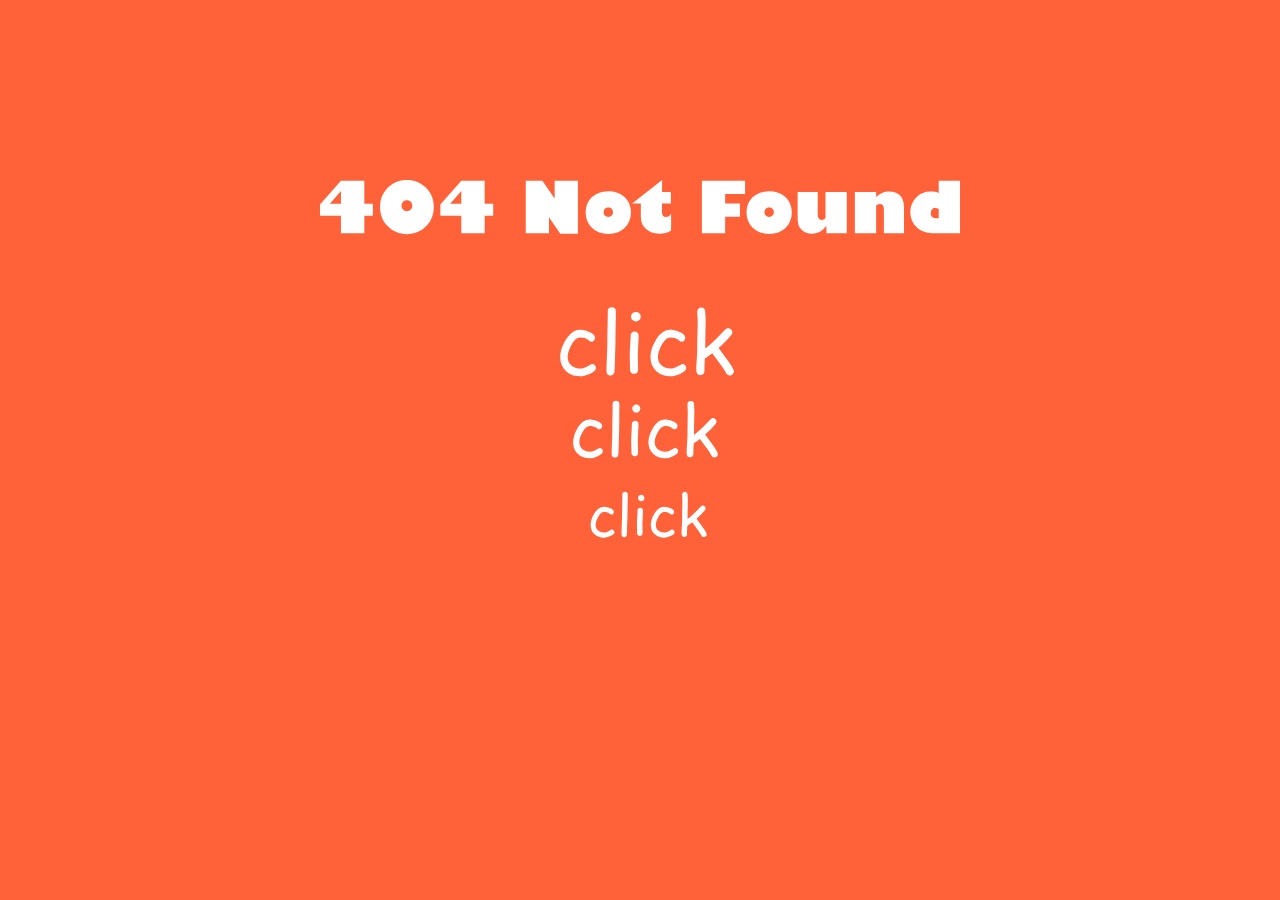
<file: content/404/index.html>
<!DOCTYPE html>
<html lang="en">

<head>
  <meta charset="UTF-8">
  <title>404 Pages</title>
  <meta name="viewport" content="width=device-width, initial-scale=1">
  <style>
    html {
      font-family: sans-serif;
      line-height: 1.15;
      -ms-text-size-adjust: 100%;
      -webkit-text-size-adjust: 100%
    }

    body {
      margin: 0
    }

    svg:not(:root) {
      overflow: hidden
    }

    canvas {
      display: block;
      width: 100vw;
      height: 100vh;
    }

    svg {
      position: fixed;
      top: 20vh;
      left: 25vw;
      width: 50%;
    }

  </style>
</head>

<body>
  <canvas id="c"></canvas>
  <script>
    /*
     * Anime v1.0.0
     * http://anime-js.com
     * Javascript animation engine
     * Copyright (c) 2016 Julian Garnier
     * http://juliangarnier.com
     * Released under the MIT license
     */
    var anime = function () {
      var x = {
          duration: 1E3,
          delay: 0,
          loop: !1,
          autoplay: !0,
          direction: "normal",
          easing: "easeOutElastic",
          elasticity: 400,
          round: !1,
          begin: void 0,
          update: void 0,
          complete: void 0
        },
        M = "translateX translateY translateZ rotate rotateX rotateY rotateZ scale scaleX scaleY scaleZ skewX skewY"
        .split(" "),
        e = function () {
          return {
            array: function (a) {
              return Array.isArray(a)
            },
            object: function (a) {
              return -1 < Object.prototype.toString.call(a).indexOf("Object")
            },
            html: function (a) {
              return a instanceof NodeList || a instanceof
              HTMLCollection
            },
            node: function (a) {
              return a.nodeType
            },
            svg: function (a) {
              return a instanceof SVGElement
            },
            number: function (a) {
              return !isNaN(parseInt(a))
            },
            string: function (a) {
              return "string" === typeof a
            },
            func: function (a) {
              return "function" === typeof a
            },
            undef: function (a) {
              return "undefined" === typeof a
            },
            "null": function (a) {
              return "null" === typeof a
            },
            hex: function (a) {
              return /(^#[0-9A-F]{6}$)|(^#[0-9A-F]{3}$)/i.test(a)
            },
            rgb: function (a) {
              return /^rgb/.test(a)
            },
            rgba: function (a) {
              return /^rgba/.test(a)
            },
            hsl: function (a) {
              return /^hsl/.test(a)
            },
            color: function (a) {
              return e.hex(a) || e.rgb(a) || e.rgba(a) || e.hsl(a)
            }
          }
        }(),
        y = function () {
          var a = {},
            b = {
              Sine: function (a) {
                return 1 - Math.cos(a * Math.PI / 2)
              },
              Circ: function (a) {
                return 1 - Math.sqrt(1 - a * a)
              },
              Elastic: function (a, b) {
                if (0 === a || 1 === a) return a;
                var f = 1 - Math.min(b, 998) / 1E3,
                  h = a / 1 - 1;
                return -(Math.pow(2, 10 * h) * Math.sin(2 * (h - f / (2 * Math.PI) * Math.asin(1)) * Math.PI / f))
              },
              Back: function (a) {
                return a * a * (3 * a - 2)
              },
              Bounce: function (a) {
                for (var b, f = 4; a < ((b = Math.pow(2, --f)) - 1) / 11;);
                return 1 / Math.pow(4, 3 - f) - 7.5625 * Math.pow((3 * b - 2) /
                  22 - a, 2)
              }
            };
          ["Quad", "Cubic", "Quart", "Quint", "Expo"].forEach(function (a, d) {
            b[a] = function (a) {
              return Math.pow(a, d + 2)
            }
          });
          Object.keys(b).forEach(function (c) {
            var d = b[c];
            a["easeIn" + c] = d;
            a["easeOut" + c] = function (a, b) {
              return 1 - d(1 - a, b)
            };
            a["easeInOut" + c] = function (a, b) {
              return .5 > a ? d(2 * a, b) / 2 : 1 - d(-2 * a + 2, b) / 2
            }
          });
          a.linear = function (a) {
            return a
          };
          return a
        }(),
        r = function (a) {
          return e.string(a) ? a : a + ""
        },
        z = function (a) {
          return a.replace(/([a-z])([A-Z])/g, "$1-$2").toLowerCase()
        },
        A = function (a) {
          if (e.color(a)) return !1;
          try {
            return document.querySelectorAll(a)
          } catch (b) {
            return !1
          }
        },
        t = function (a) {
          return a.reduce(function (a, c) {
            return a.concat(e.array(c) ? t(c) : c)
          }, [])
        },
        n = function (a) {
          if (e.array(a)) return a;
          e.string(a) && (a = A(a) || a);
          return e.html(a) ? [].slice.call(a) : [a]
        },
        B = function (a, b) {
          return a.some(function (a) {
            return a === b
          })
        },
        N = function (a, b) {
          var c = {};
          a.forEach(function (a) {
            var f = JSON.stringify(b.map(function (b) {
              return a[b]
            }));
            c[f] = c[f] || [];
            c[f].push(a)
          });
          return Object.keys(c).map(function (a) {
            return c[a]
          })
        },
        C = function (a) {
          return a.filter(function (a, c, d) {
            return d.indexOf(a) === c
          })
        },
        u =
        function (a) {
          var b = {},
            c;
          for (c in a) b[c] = a[c];
          return b
        },
        q = function (a, b) {
          for (var c in b) a[c] = e.undef(a[c]) ? b[c] : a[c];
          return a
        },
        O = function (a) {
          a = a.replace(/^#?([a-f\d])([a-f\d])([a-f\d])$/i, function (a, b, c, e) {
            return b + b + c + c + e + e
          });
          var b = /^#?([a-f\d]{2})([a-f\d]{2})([a-f\d]{2})$/i.exec(a);
          a = parseInt(b[1], 16);
          var c = parseInt(b[2], 16),
            b = parseInt(b[3], 16);
          return "rgb(" + a + "," + c + "," + b + ")"
        },
        P = function (a) {
          a = /hsl\((\d+),\s*([\d.]+)%,\s*([\d.]+)%\)/g.exec(a);
          var b = parseInt(a[1]) / 360,
            c = parseInt(a[2]) / 100,
            d = parseInt(a[3]) /
            100;
          a = function (a, b, c) {
            0 > c && (c += 1);
            1 < c && --c;
            return c < 1 / 6 ? a + 6 * (b - a) * c : .5 > c ? b : c < 2 / 3 ? a + (b - a) * (2 / 3 - c) * 6 : a
          };
          if (0 == c) c = d = b = d;
          else var f = .5 > d ? d * (1 + c) : d + c - d * c,
            h = 2 * d - f,
            c = a(h, f, b + 1 / 3),
            d = a(h, f, b),
            b = a(h, f, b - 1 / 3);
          return "rgb(" + 255 * c + "," + 255 * d + "," + 255 * b + ")"
        },
        k = function (a) {
          return /([\+\-]?[0-9|auto\.]+)(%|px|pt|em|rem|in|cm|mm|ex|pc|vw|vh|deg)?/.exec(a)[2]
        },
        D = function (a, b, c) {
          return k(b) ? b : -1 < a.indexOf("translate") ? k(c) ? b + k(c) : b + "px" : -1 < a.indexOf("rotate") || -
            1 < a.indexOf("skew") ? b + "deg" : b
        },
        E = function (a, b) {
          if ((e.node(a) ||
              e.svg(a)) && B(M, b)) return "transform";
          if ((e.node(a) || e.svg(a)) && "transform" !== b && v(a, b)) return "css";
          if ((e.node(a) || e.svg(a)) && (a.getAttribute(b) || a[b])) return "attribute";
          if (!e["null"](a[b]) && !e.undef(a[b])) return "object"
        },
        v = function (a, b) {
          return getComputedStyle(a).getPropertyValue(z(b))
        },
        Q = function (a, b) {
          var c = -1 < b.indexOf("scale") ? 1 : 0,
            d = a.style.transform;
          if (!d) return c;
          for (var f = /(\w+)\((.+?)\)/g, h = [], e = [], p = []; h = f.exec(d);) e.push(h[1]), p.push(h[2]);
          d = p.filter(function (a, c) {
            return e[c] === b
          });
          return d.length ?
            d[0] : c
        },
        F = function (a, b) {
          switch (E(a, b)) {
            case "transform":
              return Q(a, b);
            case "css":
              return v(a, b);
            case "attribute":
              return a.getAttribute(b)
          }
          return a[b] || 0
        },
        G = function (a, b, c) {
          if (e.color(b)) return b = e.rgb(b) || e.rgba(b) ? b : e.hex(b) ? O(b) : e.hsl(b) ? P(b) : void 0, b;
          if (k(b)) return b;
          a = k(a.to) ? k(a.to) : k(a.from);
          !a && c && (a = k(c));
          return a ? b + a : b
        },
        H = function (a) {
          var b = /-?\d*\.?\d+/g;
          return {
            original: a,
            numbers: r(a).match(b) ? r(a).match(b).map(Number) : [0],
            strings: r(a).split(b)
          }
        },
        R = function (a, b, c) {
          return b.reduce(function (b,
            f, e) {
            f = f ? f : c[e - 1];
            return b + a[e - 1] + f
          })
        },
        S = function (a) {
          a = a ? t(e.array(a) ? a.map(n) : n(a)) : [];
          return a.map(function (a, c) {
            return {
              target: a,
              id: c
            }
          })
        },
        T = function (a, b) {
          var c = [],
            d;
          for (d in a)
            if (!x.hasOwnProperty(d) && "targets" !== d) {
              var f = e.object(a[d]) ? u(a[d]) : {
                value: a[d]
              };
              f.name = d;
              c.push(q(f, b))
            } return c
        },
        I = function (a, b, c, d) {
          "transform" === c ? (c = a + "(" + D(a, b.from, b.to) + ")", b = a + "(" + D(a, b.to) + ")") : (a =
            "css" === c ? v(d, a) : void 0, c = G(b, b.from, a), b = G(b, b.to, a));
          return {
            from: H(c),
            to: H(b)
          }
        },
        U = function (a, b) {
          var c = [];
          a.forEach(function (d,
            f) {
            var h = d.target;
            return b.forEach(function (b) {
              var p = E(h, b.name);
              if (p) {
                var k;
                k = b.name;
                var g = b.value,
                  g = n(e.func(g) ? g(h, f) : g);
                k = {
                  from: 1 < g.length ? g[0] : F(h, k),
                  to: 1 < g.length ? g[1] : g[0]
                };
                g = u(b);
                g.animatables = d;
                g.type = p;
                g.from = I(b.name, k, g.type, h).from;
                g.to = I(b.name, k, g.type, h).to;
                g.round = e.color(k.from) || g.round ? 1 : 0;
                g.delay = (e.func(g.delay) ? g.delay(h, f, a.length) : g.delay) / l.speed;
                g.duration = (e.func(g.duration) ? g.duration(h, f, a.length) : g.duration) / l.speed;
                c.push(g)
              }
            })
          });
          return c
        },
        V = function (a, b) {
          var c = U(a,
            b);
          return N(c, ["name", "from", "to", "delay", "duration"]).map(function (a) {
            var b = u(a[0]);
            b.animatables = a.map(function (a) {
              return a.animatables
            });
            b.totalDuration = b.delay + b.duration;
            return b
          })
        },
        w = function (a, b) {
          a.tweens.forEach(function (c) {
            var d = c.from,
              f = a.duration - (c.delay + c.duration);
            c.from = c.to;
            c.to = d;
            b && (c.delay = f)
          });
          a.reversed = a.reversed ? !1 : !0
        },
        J = function (a) {
          var b = [],
            c = [];
          a.tweens.forEach(function (a) {
            if ("css" === a.type || "transform" === a.type) b.push("css" === a.type ? z(a.name) : "transform"), a
              .animatables.forEach(function (a) {
                c.push(a.target)
              })
          });
          return {
            properties: C(b).join(", "),
            elements: C(c)
          }
        },
        W = function (a) {
          var b = J(a);
          b.elements.forEach(function (a) {
            a.style.willChange = b.properties
          })
        },
        X = function (a) {
          J(a).elements.forEach(function (a) {
            a.style.removeProperty("will-change")
          })
        },
        Y = function (a, b) {
          var c = a.path,
            d = a.value * b,
            f = function (f) {
              f = f || 0;
              return c.getPointAtLength(1 < b ? a.value + f : d + f)
            },
            e = f(),
            k = f(-1),
            f = f(1);
          switch (a.name) {
            case "translateX":
              return e.x;
            case "translateY":
              return e.y;
            case "rotate":
              return 180 * Math.atan2(f.y - k.y, f.x - k.x) / Math.PI
          }
        },
        Z = function (a,
          b) {
          var c = Math.min(Math.max(b - a.delay, 0), a.duration) / a.duration,
            d = a.to.numbers.map(function (b, d) {
              var e = a.from.numbers[d],
                k = y[a.easing](c, a.elasticity),
                e = a.path ? Y(a, k) : e + k * (b - e);
              return e = a.round ? Math.round(e * a.round) / a.round : e
            });
          return R(d, a.to.strings, a.from.strings)
        },
        K = function (a, b) {
          var c = void 0;
          a.time = Math.min(b, a.duration);
          a.progress = a.time / a.duration * 100;
          a.tweens.forEach(function (a) {
            a.currentValue = Z(a, b);
            var d = a.currentValue;
            a.animatables.forEach(function (b) {
              var e = b.id;
              switch (a.type) {
                case "css":
                  b.target.style[a.name] =
                    d;
                  break;
                case "attribute":
                  b.target.setAttribute(a.name, d);
                  break;
                case "object":
                  b.target[a.name] = d;
                  break;
                case "transform":
                  c || (c = {}), c[e] || (c[e] = []), c[e].push(d)
              }
            })
          });
          if (c)
            for (var d in c) a.animatables[d].target.style.transform = c[d].join(" ");
          a.settings.update && a.settings.update(a)
        },
        L = function (a) {
          var b = {};
          b.animatables = S(a.targets);
          b.settings = q(a, x);
          b.properties = T(a, b.settings);
          b.tweens = V(b.animatables, b.properties);
          b.duration = b.tweens.length ? Math.max.apply(Math, b.tweens.map(function (a) {
              return a.totalDuration
            })) :
            a.duration / l.speed;
          b.time = 0;
          b.progress = 0;
          b.running = !1;
          b.ended = !1;
          return b
        },
        m = [],
        l = function (a) {
          var b = L(a),
            c = {
              tick: function () {
                if (b.running) {
                  b.ended = !1;
                  c.now = +new Date;
                  c.current = c.last + c.now - c.start;
                  K(b, c.current);
                  var a = b.settings;
                  a.begin && c.current >= a.delay && (a.begin(b), a.begin = void 0);
                  c.current >= b.duration ? (a.loop ? (c.start = +new Date, "alternate" === a.direction && w(b, !0),
                    e.number(a.loop) && a.loop--, c.raf = requestAnimationFrame(c.tick)) : (b.ended = !0, a
                    .complete && a.complete(b), b.pause()), c.last = 0) : c.raf = requestAnimationFrame(c.tick)
                }
              }
            };
          b.seek = function (a) {
            K(b, a / 100 * b.duration)
          };
          b.pause = function () {
            b.running = !1;
            cancelAnimationFrame(c.raf);
            X(b);
            var a = m.indexOf(b); - 1 < a && m.splice(a, 1)
          };
          b.play = function (a) {
            a && (b = q(L(q(a, b.settings)), b));
            b.pause();
            b.running = !0;
            c.start = +new Date;
            c.last = b.ended ? 0 : b.time;
            a = b.settings;
            "reverse" === a.direction && w(b);
            "alternate" !== a.direction || a.loop || (a.loop = 1);
            W(b);
            m.push(b);
            c.raf = requestAnimationFrame(c.tick)
          };
          b.restart = function () {
            b.reversed && w(b);
            b.pause();
            b.seek(0);
            b.play()
          };
          b.settings.autoplay && b.play();
          return b
        };
      l.speed = 1;
      l.list = m;
      l.remove = function (a) {
        a = t(e.array(a) ? a.map(n) : n(a));
        for (var b = m.length - 1; 0 <= b; b--)
          for (var c = m[b], d = c.tweens.length - 1; 0 <= d; d--)
            for (var f = c.tweens[d], h = f.animatables.length - 1; 0 <= h; h--) B(a, f.animatables[h].target) && (f
              .animatables.splice(h, 1), f.animatables.length || c.tweens.splice(d, 1), c.tweens.length || c
              .pause())
      };
      l.easings = y;
      l.getValue = F;
      l.path = function (a) {
        a = e.string(a) ? A(a)[0] : a;
        return {
          path: a,
          value: a.getTotalLength()
        }
      };
      l.random = function (a, b) {
        return Math.floor(Math.random() *
          (b - a + 1)) + a
      };
      return l
    }();

  </script>
  <script>
    var c = document.getElementById("c");
    var ctx = c.getContext("2d");
    var cH;
    var cW;
    var bgColor = "#FF6138";
    var animations = [];
    var circles = [];

    var colorPicker = (function () {
      var colors = ["#FF6138", "#FFBE53", "#2980B9", "#282741"];
      var index = 0;

      function next() {
        index = index++ < colors.length - 1 ? index : 0;
        return colors[index];
      }

      function current() {
        return colors[index]
      }
      return {
        next: next,
        current: current
      }
    })();

    function removeAnimation(animation) {
      var index = animations.indexOf(animation);
      if (index > -1) animations.splice(index, 1);
    }

    function calcPageFillRadius(x, y) {
      var l = Math.max(x - 0, cW - x);
      var h = Math.max(y - 0, cH - y);
      return Math.sqrt(Math.pow(l, 2) + Math.pow(h, 2));
    }

    function addClickListeners() {
      document.addEventListener("touchstart", handleEvent);
      document.addEventListener("mousedown", handleEvent);
    };

    function handleEvent(e) {
      if (e.touches) {
        e.preventDefault();
        e = e.touches[0];
      }
      var currentColor = colorPicker.current();
      var nextColor = colorPicker.next();
      var targetR = calcPageFillRadius(e.pageX, e.pageY);
      var rippleSize = Math.min(200, (cW * .4));
      var minCoverDuration = 750;

      var pageFill = new Circle({
        x: e.pageX,
        y: e.pageY,
        r: 0,
        fill: nextColor
      });
      var fillAnimation = anime({
        targets: pageFill,
        r: targetR,
        duration: Math.max(targetR / 2, minCoverDuration),
        easing: "easeOutQuart",
        complete: function () {
          bgColor = pageFill.fill;
          removeAnimation(fillAnimation);
        }
      });

      var ripple = new Circle({
        x: e.pageX,
        y: e.pageY,
        r: 0,
        fill: currentColor,
        stroke: {
          width: 3,
          color: currentColor
        },
        opacity: 1
      });
      var rippleAnimation = anime({
        targets: ripple,
        r: rippleSize,
        opacity: 0,
        easing: "easeOutExpo",
        duration: 900,
        complete: removeAnimation
      });

      var particles = [];
      for (var i = 0; i < 32; i++) {
        var particle = new Circle({
          x: e.pageX,
          y: e.pageY,
          fill: currentColor,
          r: anime.random(24, 48)
        })
        particles.push(particle);
      }
      var particlesAnimation = anime({
        targets: particles,
        x: function (particle) {
          return particle.x + anime.random(rippleSize, -rippleSize);
        },
        y: function (particle) {
          return particle.y + anime.random(rippleSize * 1.15, -rippleSize * 1.15);
        },
        r: 0,
        easing: "easeOutExpo",
        duration: anime.random(1000, 1300),
        complete: removeAnimation
      });
      animations.push(fillAnimation, rippleAnimation, particlesAnimation);
    }

    function extend(a, b) {
      for (var key in b) {
        if (b.hasOwnProperty(key)) {
          a[key] = b[key];
        }
      }
      return a;
    }

    var Circle = function (opts) {
      extend(this, opts);
    }

    Circle.prototype.draw = function () {
      ctx.globalAlpha = this.opacity || 1;
      ctx.beginPath();
      ctx.arc(this.x, this.y, this.r, 0, 2 * Math.PI, false);
      if (this.stroke) {
        ctx.strokeStyle = this.stroke.color;
        ctx.lineWidth = this.stroke.width;
        ctx.stroke();
      }
      if (this.fill) {
        ctx.fillStyle = this.fill;
        ctx.fill();
      }
      ctx.closePath();
      ctx.globalAlpha = 1;
    }

    var animate = anime({
      duration: Infinity,
      update: function () {
        ctx.fillStyle = bgColor;
        ctx.fillRect(0, 0, cW, cH);
        animations.forEach(function (anim) {
          anim.animatables.forEach(function (animatable) {
            animatable.target.draw();
          });
        });
      }
    });

    var resizeCanvas = function () {
      cW = window.innerWidth;
      cH = window.innerHeight;
      c.width = cW * devicePixelRatio;
      c.height = cH * devicePixelRatio;
      ctx.scale(devicePixelRatio, devicePixelRatio);
    };

    (function init() {
      resizeCanvas();
      if (window.CP) {
        // CodePen's loop detection was causin' problems
        // and I have no idea why, so...
        window.CP.PenTimer.MAX_TIME_IN_LOOP_WO_EXIT = 6000;
      }
      window.addEventListener("resize", resizeCanvas);
      addClickListeners();
      if (!!window.location.pathname.match(/fullcpgrid/)) {
        startFauxClicking();
      }
      handleInactiveUser();
    })();

    function handleInactiveUser() {
      var inactive = setTimeout(function () {
        fauxClick(cW / 2, cH / 2);
      }, 2000);

      function clearInactiveTimeout() {
        clearTimeout(inactive);
        document.removeEventListener("mousedown", clearInactiveTimeout);
        document.removeEventListener("touchstart", clearInactiveTimeout);
      }

      document.addEventListener("mousedown", clearInactiveTimeout);
      document.addEventListener("touchstart", clearInactiveTimeout);
    }

    function startFauxClicking() {
      setTimeout(function () {
        fauxClick(anime.random(cW * .2, cW * .8), anime.random(cH * .2, cH * .8));
        startFauxClicking();
      }, anime.random(200, 900));
    }

    function fauxClick(x, y) {
      var fauxClick = new Event("mousedown");
      fauxClick.pageX = x;
      fauxClick.pageY = y;
      document.dispatchEvent(fauxClick);
    }

  </script>
  <svg version="1.1" id="图层_1" xmlns="http://www.w3.org/2000/svg" xmlns:xlink="http://www.w3.org/1999/xlink" x="0px"
    y="0px" viewBox="0 0 908.3 507.7" style="enable-background:new 0 0 908.3 507.7;" xml:space="preserve">
    <style type="text/css">
      .st0 {
        fill: #FFFFFF;
      }

    </style>
    <g>
      <path class="st0"
        d="M62.9,75.7H29.7v-25H0V34.8L29.7,1.2h33.2v32.5H75v17H62.9V75.7z M29.7,33.7V15.6L14,33.7H29.7z" />
      <path class="st0" d="M123.3,0c10.8,0,19.8,3.7,27.2,11.1s11,16.5,11,27.3s-3.7,20-11,27.4c-7.4,7.4-16.4,11.1-27.2,11.1
   c-10.7,0-19.8-3.7-27.1-11.1c-7.4-7.4-11-16.6-11-27.4s3.7-19.9,11-27.3C103.5,3.7,112.5,0,123.3,0z M123.3,44.2
   c2.2,0,4-0.7,5.5-2.2c1.4-1.5,2.1-3.3,2.1-5.6s-0.7-4.1-2.1-5.6c-1.4-1.5-3.3-2.2-5.5-2.2c-2.1,0-3.9,0.7-5.4,2.2
   c-1.4,1.5-2.2,3.4-2.2,5.6s0.7,4.1,2.2,5.6C119.3,43.4,121.1,44.2,123.3,44.2z" />
      <path class="st0" d="M233.7,75.7h-33.2v-25h-29.7V34.8l29.7-33.6h33.2v32.5h12.1v17h-12.1V75.7L233.7,75.7z M200.5,33.7V15.6
   l-15.7,18.1H200.5z" />
      <path class="st0" d="M366,76.3h-25l-16-23.5v22.9h-33V1.2h23.6L333,26.4V1.2h33V76.3z" />
      <path class="st0"
        d="M409.1,76.6c-9.3,0-17-2.8-23-8.4S377,55.3,377,46.3s3-16.4,8.9-22s13.7-8.5,23.1-8.5c9.5,0,17.3,2.8,23.3,8.5
   s9,13,9,22s-3,16.3-9,21.9C426.4,73.7,418.6,76.6,409.1,76.6z M409.1,38.9c-2,0-3.5,0.6-4.8,1.9c-1.2,1.3-1.8,2.9-1.8,4.9
   s0.6,3.6,1.8,4.8s2.8,1.9,4.8,1.9s3.6-0.6,4.8-1.9c1.2-1.2,1.9-2.8,1.9-4.8s-0.6-3.6-1.9-4.9C412.7,39.5,411.1,38.9,409.1,38.9z" />
      <path class="st0" d="M498,16.9v16.5h-12.6V46c0,4.3,1.9,6.4,5.7,6.4c2.8,0,5.2-1.4,7.2-4.2v23.3c-4.8,3.1-10.5,4.7-17.3,4.7
   c-7.3,0-13.4-2.2-18.3-6.5c-5-4.3-7.4-10.3-7.4-17.9V33.4H443l42.5-33.3v16.8C485.5,16.9,498,16.9,498,16.9z" />
      <path class="st0" d="M542,75.7V1.2h61.3v18.7H575v13.5h21v18.7h-21v23.6C575,75.7,542,75.7,542,75.7z" />
      <path class="st0" d="M637.4,76.6c-9.3,0-17-2.8-23-8.4s-9.1-12.9-9.1-21.9s3-16.4,8.9-22s13.7-8.5,23.1-8.5
   c9.5,0,17.3,2.8,23.3,8.5s9,13,9,22s-3,16.3-9,21.9C654.7,73.7,646.9,76.6,637.4,76.6z M637.4,38.9c-2,0-3.5,0.6-4.8,1.9
   c-1.2,1.3-1.8,2.9-1.8,4.9s0.6,3.6,1.8,4.8s2.8,1.9,4.8,1.9s3.6-0.6,4.8-1.9c1.2-1.2,1.9-2.8,1.9-4.8s-0.6-3.6-1.9-4.9
   C641,39.5,639.4,38.9,637.4,38.9z" />
      <path class="st0" d="M747.6,16.9v58.8h-28.9V65.4h-0.2c-3,3.7-6,6.5-9.1,8.2s-6.8,2.6-11,2.6c-6.2,0-11.1-1.8-14.9-5.5
   s-5.6-8.8-5.6-15.3V16.9h28.5v31.7c0,5.3,1.8,8,5.5,8c2.4,0,4.3-1,5.5-3.1V16.9H747.6z" />
      <path class="st0" d="M789.3,16.9v7.4c5.1-5.2,11.1-7.9,18.2-7.9c6.9,0,12.1,1.9,15.8,5.7s5.5,9.5,5.5,17v36.5h-28.5V41.4
   c0-4.9-1.9-7.3-5.6-7.3c-1.8,0-3.6,0.6-5.4,1.9v39.7h-30.2V16.9H789.3z" />
      <path class="st0" d="M908.3,1.2v74.5h-35.9c-11,0-19.5-2.8-25.5-8.5s-9.1-12.8-9.1-21.4c0-8.4,2.8-15.4,8.3-21s12.4-8.4,20.6-8.4
   c4.6,0,8.3,0.7,11.4,2.1V1.2H908.3z M878.1,54.3V41.1c-1.5-1-3.2-1.5-5.1-1.5c-1.8,0-3.3,0.7-4.4,2.1s-1.8,3.2-1.8,5.3
   c0,2.5,0.7,4.3,2.1,5.5c1.4,1.2,3.7,1.7,6.8,1.7L878.1,54.3L878.1,54.3z" />
    </g>
    <g>
      <path class="st0" d="M369.3,278.7c-8,0-14.7-2.4-20-7.3c-5.6-5.1-8.4-11.8-8.4-20.1c0-7.9,2.6-16.1,7.9-24.6
   c5.9-9.4,12.5-14.1,19.8-14.1c3.8,0,8.1,0.9,12.8,2.7c6,2.3,9,5.1,9,8.4c0,1.5-0.5,2.8-1.5,4s-2.2,1.7-3.6,1.7c-1.1,0-2.1-0.3-3-1
   c-0.8-0.7-1.7-1.4-2.4-2c-2.3-1.8-6.1-2.8-11.3-2.8c-4,0-7.9,3.6-11.8,10.7c-3.6,6.5-5.3,12.2-5.3,16.9c0,5.2,1.8,9.2,5.3,12.2
   c3.3,2.8,7.5,4.2,12.7,4.2c2.3,0,4.8-0.6,7.5-1.9l6.8-3.6c1.2-0.6,2-0.9,2.5-0.9c1.4,0,2.7,0.6,3.8,1.7c1.1,1.2,1.6,2.5,1.6,4
   c0,2.9-3,5.6-9,8.3C377.1,277.5,372.8,278.7,369.3,278.7z" />
      <path class="st0" d="M419.4,228.9l-0.9,29.1c0,3.1-0.2,7.6-0.5,13.6c-0.4,3.9-2.3,5.9-5.7,5.9c-3.8,0-5.7-2-5.7-6
   c0-4.7,0.2-11.8,0.6-21.3c0.4-9.5,0.6-16.6,0.6-21.3c0-6.2,0.1-13.2,0.3-21.2c0.2-7.9,0.3-15,0.3-21.2c0-3.9,1.9-5.9,5.7-5.9
   c3.9,0,5.8,2,5.8,5.9c0,6.2-0.1,13.2-0.3,21.2C419.4,215.7,419.4,222.8,419.4,228.9z" />
      <path class="st0" d="M451.1,248.4c0,2.3,0.1,5.9,0.2,10.5c0.1,4.7,0.2,8.2,0.2,10.5c0,1.7-0.5,3.1-1.6,4.2s-2.4,1.6-4.2,1.6
   c-1.7,0-3.1-0.5-4.1-1.6c-1.1-1.1-1.6-2.5-1.6-4.2c0-2.3-0.1-5.8-0.2-10.5c-0.1-4.7-0.2-8.2-0.2-10.5c0-3.7,0.2-8.3,0.6-13.7
   c0.4-5.5,0.6-10.1,0.6-13.7c0-1.8,0.5-3.2,1.6-4.3s2.5-1.6,4.1-1.6c1.7,0,3.1,0.5,4.1,1.6c1.1,1.1,1.6,2.5,1.6,4.3
   c0,3.7-0.2,8.3-0.6,13.7C451.4,240.1,451.1,244.7,451.1,248.4z M448.4,200.8c-1.9,0-3.5-0.7-4.9-2s-2.1-2.9-2.1-4.8
   s0.7-3.5,2.1-4.8s3-2,4.9-2s3.5,0.7,4.8,2s2,2.9,2,4.8s-0.7,3.5-2,4.8S450.4,200.8,448.4,200.8z" />
      <path class="st0" d="M497.4,278.7c-8,0-14.7-2.4-20-7.3c-5.6-5.1-8.4-11.8-8.4-20.1c0-7.9,2.6-16.1,7.9-24.6
   c5.9-9.4,12.5-14.1,19.8-14.1c3.8,0,8.1,0.9,12.8,2.7c6,2.3,9,5.1,9,8.4c0,1.5-0.5,2.8-1.5,4s-2.2,1.7-3.6,1.7c-1.1,0-2.1-0.3-3-1
   c-0.8-0.7-1.7-1.4-2.4-2c-2.3-1.8-6.1-2.8-11.3-2.8c-4,0-7.9,3.6-11.8,10.7c-3.6,6.5-5.3,12.2-5.3,16.9c0,5.2,1.8,9.2,5.3,12.2
   c3.3,2.8,7.5,4.2,12.7,4.2c2.3,0,4.8-0.6,7.5-1.9l6.8-3.6c1.2-0.6,2-0.9,2.5-0.9c1.4,0,2.7,0.6,3.8,1.7c1.1,1.2,1.6,2.5,1.6,4
   c0,2.9-3,5.6-9,8.3C505.3,277.5,500.9,278.7,497.4,278.7z" />
      <path class="st0" d="M581.3,277.4c-2.1,0-3.8-1.1-5-3.4c-2-3.9-5.1-8.6-9.2-14l-10.4-14.1c-2.3,1.8-5.8,4.3-10.5,7.6
   c-0.4,6.1-0.6,12-0.6,17.7c0,1.8-0.5,3.2-1.6,4.3c-1.1,1.1-2.5,1.6-4.1,1.6c-3.9,0-5.9-2.7-5.9-8c0-3.2,0.2-8.1,0.7-14.6
   c0.4-6.5,0.7-11.3,0.7-14.6c0-5.9,0.1-12.7,0.3-20.4c0.2-7.6,0.3-14.4,0.3-20.2c0-1.8-0.1-3.8-0.3-6.2c-0.2-2.4-0.3-4.5-0.3-6.2
   s0.5-3.2,1.6-4.3s2.5-1.6,4.1-1.6c1.7,0,3.1,0.5,4.1,1.6c1.1,1.1,1.6,2.5,1.6,4.3s0.1,3.9,0.3,6.4c0.2,2.4,0.3,4.6,0.3,6.4
   l-0.4,18.9c-0.2,6.8-0.3,13.6-0.2,20.4c5.3-4.1,10.4-8.5,15.4-13.4l12.9-13.3c1.3-1.3,2.7-2,4.2-2s2.9,0.6,4.1,1.8s1.8,2.6,1.8,4.2
   c0,1.3-0.6,2.6-1.7,3.9c-4.8,5.6-10.7,11.7-17.8,18.1l12.8,17.4c6,8.2,9,13.5,9,15.9c0,1.6-0.6,2.9-1.8,4
   C584.5,276.7,582.9,277.4,581.3,277.4z" />
    </g>
    <g>
      <path class="st0" d="M403.1,507.7c-5.3,0-9.8-1.6-13.4-4.8c-3.8-3.4-5.6-7.9-5.6-13.4c0-5.3,1.8-10.7,5.3-16.4
   c3.9-6.3,8.3-9.4,13.2-9.4c2.6,0,5.4,0.6,8.6,1.8c4,1.5,6,3.4,6,5.6c0,1-0.3,1.9-1,2.6c-0.7,0.8-1.5,1.2-2.4,1.2
   c-0.8,0-1.4-0.2-2-0.7s-1.1-0.9-1.6-1.3c-1.5-1.2-4-1.8-7.5-1.8c-2.7,0-5.3,2.4-7.9,7.1c-2.4,4.3-3.6,8.1-3.6,11.3
   c0,3.4,1.2,6.1,3.5,8.1c2.2,1.8,5,2.8,8.4,2.8c1.6,0,3.2-0.4,5-1.3l4.5-2.4c0.8-0.4,1.3-0.6,1.7-0.6c1,0,1.8,0.4,2.5,1.2
   c0.7,0.8,1.1,1.6,1.1,2.6c0,1.9-2,3.7-6,5.5C408.4,506.9,405.4,507.7,403.1,507.7z" />
      <path class="st0" d="M436.4,474.5l-0.6,19.4c0,2.1-0.1,5.1-0.3,9.1c-0.3,2.6-1.5,3.9-3.8,3.9c-2.6,0-3.8-1.3-3.8-4
   c0-3.2,0.1-7.9,0.4-14.2c0.3-6.3,0.4-11,0.4-14.2c0-4.1,0.1-8.8,0.2-14.1c0.1-5.3,0.2-10,0.2-14.1c0-2.6,1.3-3.9,3.8-3.9
   c2.6,0,3.9,1.3,3.9,3.9c0,4.1-0.1,8.8-0.2,14.1C436.5,465.7,436.4,470.4,436.4,474.5z" />
      <path class="st0"
        d="M457.6,487.5c0,1.6,0,3.9,0.1,7s0.1,5.4,0.1,7c0,1.1-0.4,2.1-1.1,2.8c-0.7,0.7-1.6,1.1-2.8,1.1
   c-1.1,0-2-0.4-2.8-1.1c-0.7-0.7-1.1-1.7-1.1-2.8c0-1.6,0-3.9-0.1-7s-0.1-5.4-0.1-7c0-2.4,0.1-5.5,0.4-9.2s0.4-6.7,0.4-9.2
   c0-1.2,0.4-2.1,1.1-2.9c0.7-0.7,1.6-1.1,2.8-1.1c1.1,0,2,0.4,2.8,1.1c0.7,0.7,1.1,1.7,1.1,2.9c0,2.4-0.1,5.5-0.4,9.2
   C457.9,482,457.6,485.1,457.6,487.5z M455.9,455.8c-1.3,0-2.3-0.4-3.2-1.3c-0.9-0.9-1.4-2-1.4-3.2s0.5-2.3,1.4-3.2
   c0.9-0.9,2-1.3,3.2-1.3s2.3,0.4,3.2,1.3c0.9,0.9,1.3,2,1.3,3.2s-0.4,2.3-1.3,3.2C458.3,455.3,457.1,455.8,455.9,455.8z" />
      <path class="st0" d="M488.5,507.7c-5.3,0-9.8-1.6-13.4-4.8c-3.8-3.4-5.6-7.9-5.6-13.4c0-5.3,1.8-10.7,5.3-16.4
   c3.9-6.3,8.3-9.4,13.2-9.4c2.6,0,5.4,0.6,8.6,1.8c4,1.5,6,3.4,6,5.6c0,1-0.3,1.9-1,2.6c-0.7,0.8-1.5,1.2-2.4,1.2
   c-0.8,0-1.4-0.2-2-0.7s-1.1-0.9-1.6-1.3c-1.5-1.2-4-1.8-7.5-1.8c-2.7,0-5.3,2.4-7.9,7.1c-2.4,4.3-3.6,8.1-3.6,11.3
   c0,3.4,1.2,6.1,3.5,8.1c2.2,1.8,5,2.8,8.4,2.8c1.6,0,3.2-0.4,5-1.3l4.5-2.4c0.8-0.4,1.3-0.6,1.7-0.6c1,0,1.8,0.4,2.5,1.2
   c0.7,0.8,1.1,1.6,1.1,2.6c0,1.9-2,3.7-6,5.5C493.8,506.9,490.9,507.7,488.5,507.7z" />
      <path class="st0" d="M544.6,506.8c-1.4,0-2.5-0.8-3.3-2.3c-1.4-2.6-3.4-5.7-6.1-9.3l-6.9-9.4c-1.5,1.2-3.9,2.9-7,5
   c-0.3,4-0.4,8-0.4,11.8c0,1.2-0.4,2.1-1.1,2.9c-0.7,0.7-1.6,1.1-2.8,1.1c-2.6,0-3.9-1.8-3.9-5.3c0-2.2,0.1-5.4,0.4-9.7
   c0.3-4.3,0.4-7.5,0.4-9.7c0-4,0.1-8.5,0.2-13.6s0.2-9.6,0.2-13.5c0-1.2-0.1-2.6-0.2-4.1c-0.1-1.6-0.2-3-0.2-4.1s0.4-2.1,1.1-2.9
   c0.7-0.7,1.6-1.1,2.8-1.1c1.1,0,2,0.4,2.8,1.1c0.7,0.7,1.1,1.7,1.1,2.9c0,1.2,0.1,2.6,0.2,4.2s0.2,3,0.2,4.2l-0.3,12.6
   c-0.1,4.5-0.2,9.1-0.1,13.6c3.5-2.7,7-5.7,10.2-8.9l8.6-8.9c0.9-0.9,1.8-1.3,2.8-1.3s1.9,0.4,2.8,1.2c0.8,0.8,1.2,1.7,1.2,2.8
   c0,0.9-0.4,1.8-1.1,2.6c-3.2,3.8-7.1,7.8-11.8,12.1l8.5,11.6c4,5.4,6,9,6,10.6c0,1-0.4,1.9-1.2,2.7
   C546.9,506.5,545.6,506.8,544.6,506.8z" />
    </g>
    <g>
      <path class="st0" d="M382.9,395c-6.7,0-12.2-2-16.7-6.1c-4.7-4.2-7-9.8-7-16.7c0-6.6,2.2-13.4,6.6-20.5
   c4.9-7.8,10.4-11.7,16.5-11.7c3.2,0,6.8,0.7,10.7,2.2c5,1.9,7.5,4.3,7.5,7c0,1.2-0.4,2.3-1.2,3.3c-0.8,1-1.8,1.4-3,1.4
   c-0.9,0-1.8-0.3-2.5-0.9s-1.4-1.1-2-1.7c-1.9-1.5-5.1-2.3-9.4-2.3c-3.3,0-6.6,3-9.9,8.9c-3,5.4-4.4,10.1-4.4,14.1
   c0,4.3,1.5,7.7,4.4,10.2c2.7,2.3,6.3,3.5,10.5,3.5c2,0,4-0.5,6.3-1.6l5.7-3c1-0.5,1.7-0.8,2.1-0.8c1.2,0,2.2,0.5,3.1,1.4
   c0.9,1,1.3,2.1,1.3,3.3c0,2.4-2.5,4.7-7.5,6.9C389.4,394,385.9,395,382.9,395z" />
      <path class="st0" d="M424.6,353.5l-0.7,24.3c0,2.6-0.1,6.3-0.4,11.3c-0.3,3.3-1.9,4.9-4.8,4.9c-3.2,0-4.8-1.7-4.8-5
   c0-3.9,0.2-9.9,0.5-17.7c0.4-7.9,0.5-13.8,0.5-17.7c0-5.1,0.1-11,0.2-17.7c0.2-6.6,0.2-12.5,0.2-17.7c0-3.3,1.6-4.9,4.8-4.9
   c3.2,0,4.8,1.6,4.8,4.9c0,5.1-0.1,11-0.2,17.7C424.8,342.5,424.6,348.4,424.6,353.5z" />
      <path class="st0" d="M451.1,369.7c0,2,0.1,4.9,0.2,8.8s0.2,6.8,0.2,8.8c0,1.4-0.4,2.6-1.3,3.5s-2,1.4-3.5,1.4
   c-1.4,0-2.5-0.5-3.4-1.4s-1.3-2.1-1.3-3.5c0-2-0.1-4.9-0.2-8.8s-0.2-6.8-0.2-8.8c0-3.1,0.2-6.9,0.5-11.5s0.5-8.4,0.5-11.5
   c0-1.5,0.4-2.7,1.3-3.6s2-1.4,3.4-1.4s2.5,0.5,3.4,1.4s1.3,2.1,1.3,3.6c0,3.1-0.2,6.9-0.5,11.5
   C451.4,362.8,451.1,366.7,451.1,369.7z M448.9,330.1c-1.6,0-2.9-0.6-4.1-1.7c-1.1-1.1-1.7-2.4-1.7-4s0.6-2.9,1.7-4s2.5-1.7,4.1-1.7
   s2.9,0.6,4,1.7s1.7,2.4,1.7,4s-0.6,2.9-1.7,4C451.9,329.5,450.5,330.1,448.9,330.1z" />
      <path class="st0" d="M489.8,395c-6.7,0-12.2-2-16.7-6.1c-4.7-4.2-7-9.8-7-16.7c0-6.6,2.2-13.4,6.6-20.5
   c4.9-7.8,10.4-11.7,16.5-11.7c3.2,0,6.8,0.7,10.7,2.2c5,1.9,7.5,4.3,7.5,7c0,1.2-0.4,2.3-1.2,3.3s-1.8,1.4-3,1.4
   c-0.9,0-1.8-0.3-2.5-0.9s-1.4-1.1-2-1.7c-1.9-1.5-5.1-2.3-9.4-2.3c-3.3,0-6.6,3-9.9,8.9c-3,5.4-4.4,10.1-4.4,14.1
   c0,4.3,1.5,7.7,4.4,10.2c2.7,2.3,6.3,3.5,10.5,3.5c2,0,4-0.5,6.3-1.6l5.7-3c1-0.5,1.7-0.8,2.1-0.8c1.2,0,2.2,0.5,3.1,1.4
   c0.9,1,1.3,2.1,1.3,3.3c0,2.4-2.5,4.7-7.5,6.9C496.3,394,492.6,395,489.8,395z" />
      <path class="st0" d="M559.7,393.9c-1.8,0-3.2-0.9-4.2-2.8c-1.7-3.3-4.2-7.2-7.7-11.7l-8.6-11.8c-1.9,1.5-4.8,3.6-8.8,6.3
   c-0.4,5-0.5,10-0.5,14.7c0,1.5-0.4,2.7-1.3,3.6c-0.9,0.9-2,1.4-3.4,1.4c-3.3,0-4.9-2.2-4.9-6.6c0-2.7,0.2-6.7,0.6-12.1
   s0.6-9.4,0.6-12.1c0-4.9,0.1-10.6,0.2-17s0.2-12,0.2-16.9c0-1.5-0.1-3.2-0.2-5.2c-0.1-2-0.2-3.7-0.2-5.2s0.4-2.7,1.3-3.6
   c0.9-0.9,2-1.4,3.4-1.4s2.5,0.5,3.4,1.4s1.3,2.1,1.3,3.6s0.1,3.3,0.2,5.3c0.2,2,0.2,3.8,0.2,5.3l-0.3,15.7
   c-0.2,5.7-0.2,11.3-0.1,17c4.4-3.4,8.7-7.1,12.8-11.1l10.7-11.1c1.1-1.1,2.2-1.7,3.5-1.7c1.3,0,2.4,0.5,3.4,1.5s1.5,2.2,1.5,3.5
   c0,1.1-0.5,2.2-1.4,3.3c-4,4.7-8.9,9.7-14.8,15.1l10.6,14.5c5,6.8,7.5,11.2,7.5,13.3c0,1.3-0.5,2.4-1.5,3.4
   S561.1,393.9,559.7,393.9z" />
    </g>
  </svg>


</body>

</html>
</file>
